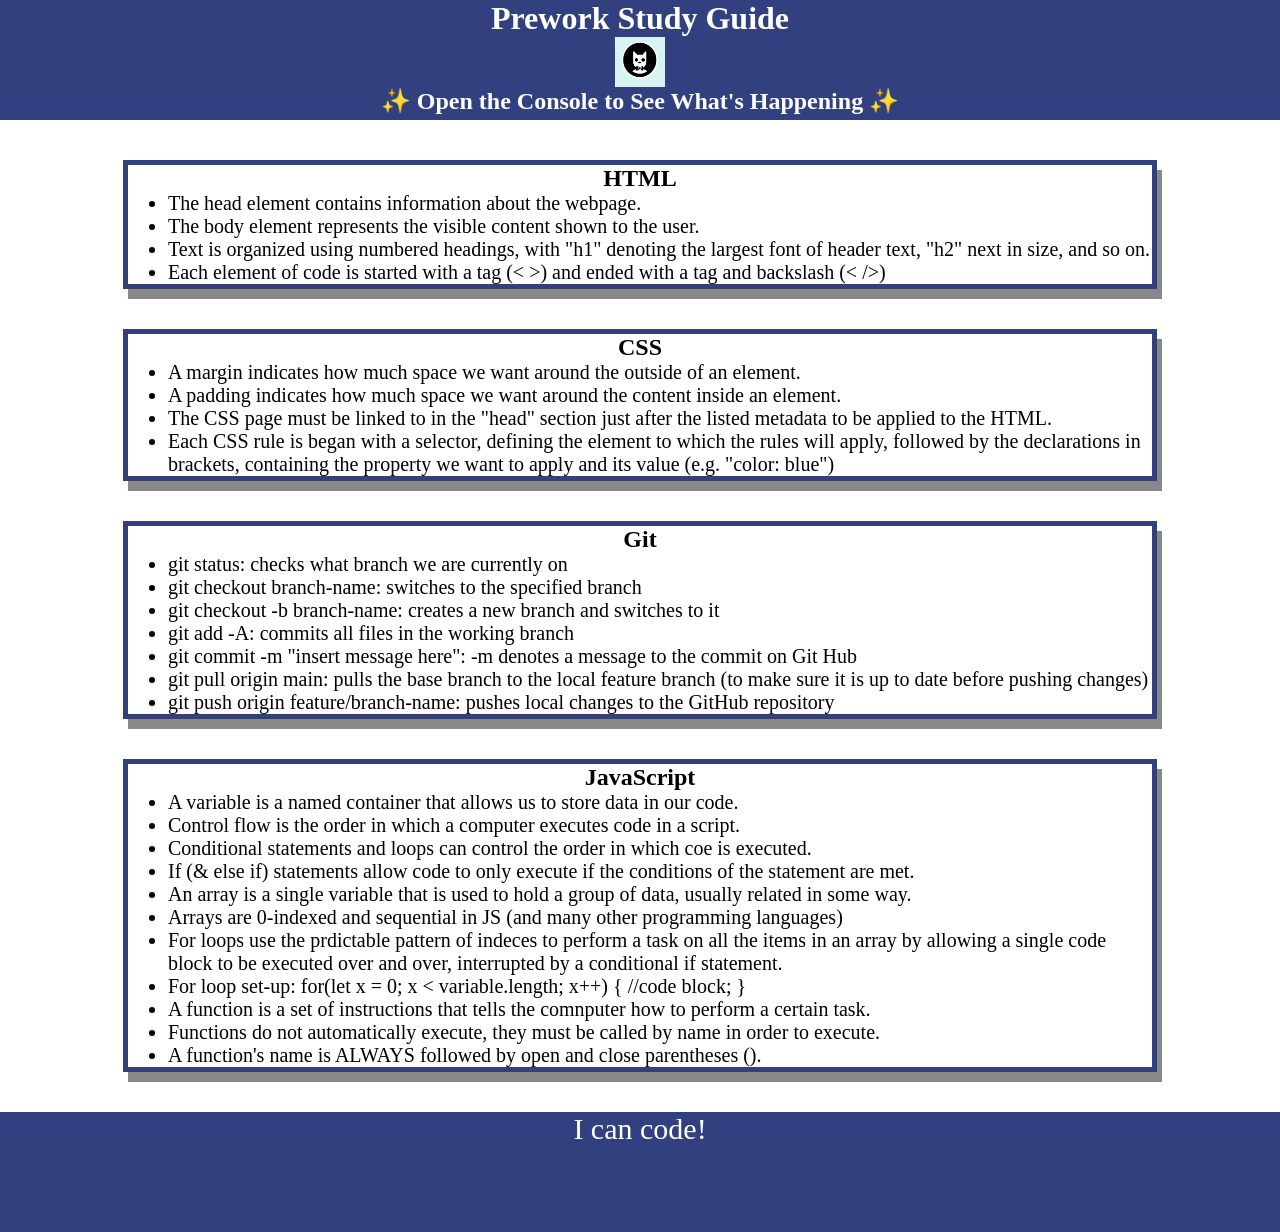
<file: index.html>
<!DOCTYPE html>
<html lang="en">
  <head>
    <meta charset="UTF-8" />
    <meta http-equiv="X-UA-Compatible" content="IE=edge" />
    <meta name="viewport" content="width=device-width, initial-scale=1.0" />
    <link rel="stylesheet" href="./assets/style.css"> 
    <title>Prework Study Guide</title>
  </head>
  <body>
    <header id="top">
      <h1>Prework Study Guide</h1>
      <img src="./assets/bowtie-cat.png" alt="Profile image of cat wearing a bow tie." />
      <h2>✨ Open the Console to See What's Happening ✨</h2>
    </header>
    <main>
      <section class="card" id="html-section">
        <h2>HTML</h2>
        <ul>
          <li>The head element contains information about the webpage.</li>
          <li>The body element represents the visible content shown to the user.</li>
          <li>Text is organized using numbered headings, with "h1" denoting the largest font of header text, "h2" next in size, and so on.</li>
          <li>Each element of code is started with a tag (< >) and ended with a tag and backslash (< />)</li>
        </ul>
      </section>
   
      <section class="card" id="css-section">
        <h2>CSS</h2>
        <ul>
          <li>A margin indicates how much space we want around the outside of an element.</li>
          <li>A padding indicates how much space we want around the content inside an element.</li>
          <li>The CSS page must be linked to in the "head" section just after the listed metadata to be applied to the HTML.</li>
          <li>Each CSS rule is began with a selector, defining the element to which the rules will apply, followed by the declarations in brackets, containing the property we want to apply and its value (e.g. "color: blue")</li>
        </ul>
      </section>
   
      <section class="card" id="git-section">
        <h2>Git</h2>
        <ul>
          <li>git status: checks what branch we are currently on</li>
          <li>git checkout branch-name: switches to the specified branch</li>
          <li>git checkout -b branch-name: creates a new branch and switches to it</li>
          <li>git add -A: commits all files in the working branch</li>
          <li>git commit -m "insert message here": -m denotes a message to the commit on Git Hub</li>
          <li>git pull origin main: pulls the base branch to the local feature branch (to make sure it is up to date before pushing changes)</li>
          <li>git push origin feature/branch-name: pushes local changes to the GitHub repository</li>
        </ul>
      </section>
   
      <section class="card" id="javascript-section">
        <h2>JavaScript</h2>
        <ul>
          <li>A variable is a named container that allows us to store data in our code.</li>
          <li>Control flow is the order in which a computer executes code in a script.</li>
          <li>Conditional statements and loops can control the order in which coe is executed.</li>
          <li>If (& else if) statements allow code to only execute if the conditions of the statement are met.</li>
          <li>An array is a single variable that is used to hold a group of data, usually related in some way.</li>
          <li>Arrays are 0-indexed and sequential in JS (and many other programming languages)</li>
          <li>For loops use the prdictable pattern of indeces to perform a task on all the items in an array by allowing a single code block to be executed over and over, interrupted by a conditional if statement.</li>
          <li>For loop set-up: for(let x = 0; x < variable.length; x++) {
            //code block;
          }</li>
          <li>A function is a set of instructions that tells the comnputer how to perform a certain task.</li>
          <li>Functions do not automatically execute, they must be called by name in order to execute.</li>
          <li>A function's name is ALWAYS followed by open and close parentheses ().</li>
        </ul>
      </section>
    </main>

    <footer>
      <p>I can code!</p>
    </footer>
    <script src="./assets/script.js"></script>
  </body>
</html>
</file>
<file: assets/style.css>
* {
    margin: 0;
    padding: 0;
}
header,
footer {
    width: 100%;
    height: 120px;
    background-color: #334080;
    color: white;
}
h1,
h2 {
    text-align: center;
}
img {
    display: block;
    height: 50px;
    width: 50px;
    margin-left: auto;
    margin-right: auto;
}
ul {
    padding-left: 40px;
    font-size: 20px;
}
p {
    text-align: center;
    font-size: 30px;
  }
  .card {
    width: 80%;
    margin: 40px auto;
    border: 5px solid #334080;
    box-shadow: 5px 10px #888888;
  }
</file>
